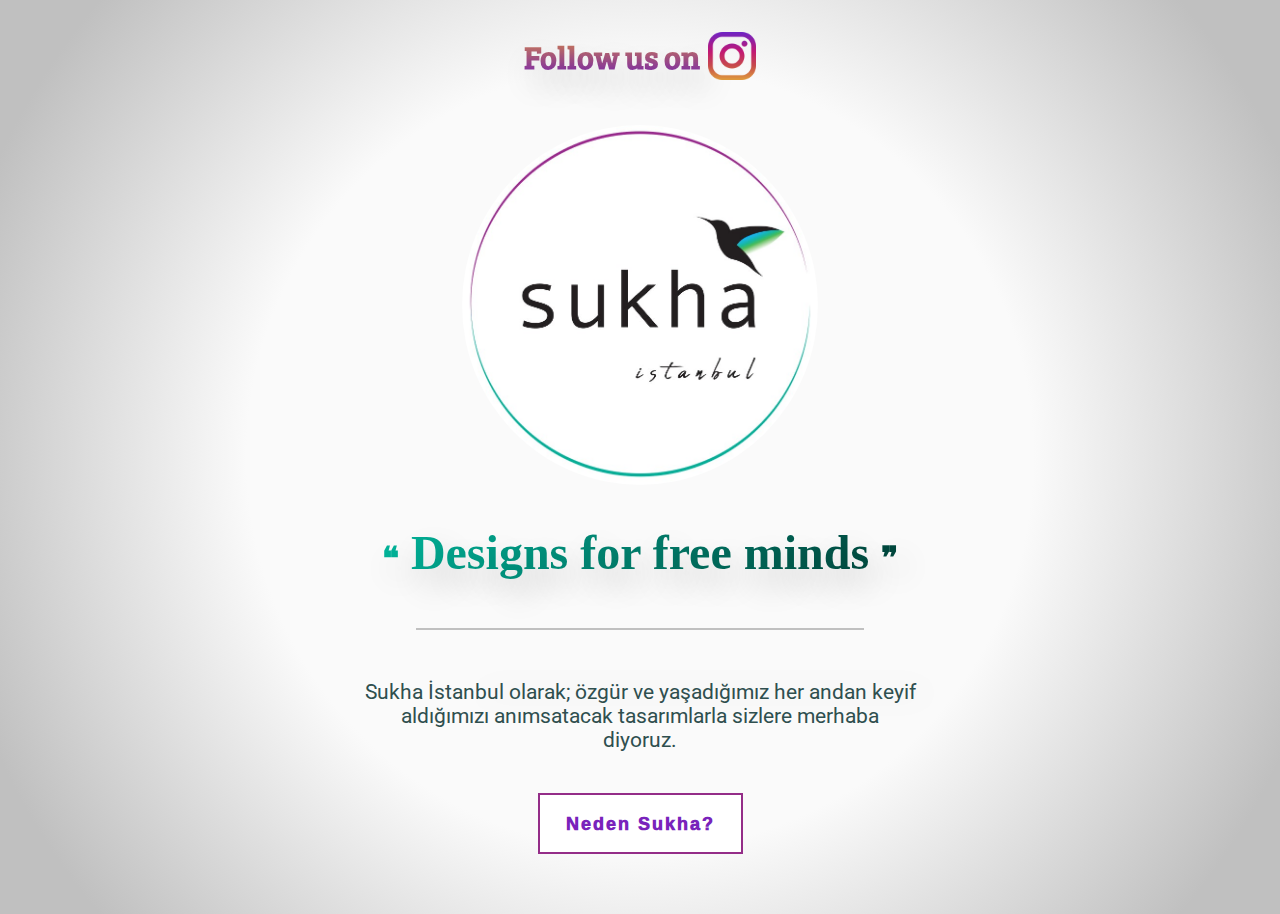
<file: index.html>
<!DOCTYPE html>
<html lang="en">
<head>
  <meta charset="UTF-8">
  <meta name="viewport" content="width=device-width, initial-scale=1.0">
  <meta http-equiv="X-UA-Compatible" content="ie=edge">
  <title>sukha istanbul</title>
  <link rel="shortcut icon" href="media/sukhaLogo.jpg" />
  <link rel="stylesheet" href="css/style.css">
  <link href="https://fonts.googleapis.com/css?family=Bree+Serif|Calligraffitti|Ramabhadra|Roboto&display=swap" rel="stylesheet">
</head>
<body>
  <div>
    <div class="whySukha">
      <button id="whySukha_close">&#10008;</button>
      <div id="whySukha_card">
        <p id="whySukha_para">
          Sukha, dış dünyadan veya ortamdan etkilenmeden yaşanan özgün mutluluk anlamına geliyor. Budizm metinlerinde de geçen Sukha kelimesi,
          Sansktritçe’dir ve Sansktitçe’deki anlamı “rahat alan” demektir. Hatta daha fazla alan açmak ve alan yaratmak anlamıyla yogada da kullanılıyor.
          Biz, tüm bunlara ilave olarak özgürlüğümüzün temsili kanatlarımızı da Sukha İstanbul’a kattık.
          <br />
          <br />
          Keyif aldığımız mesajları ya da görselleri işliyoruz ürünlerimize. Bizim dünyamız hayata keyifle, eğlenerek ve özgür bakabilmek…
          <br />
          <br />
          Gülümseyerek kullanmanız, kanatlarınızda kendi özgürlüğünüzü ve mutluluğunuzu bulmanız dileğiyle…
          <br />
          <br />
          <b>Sukha İstanbul</b>
        </p>
      </div>
    </div>
    <div class="main">
      <a href="https://www.instagram.com/sukha.istanbul/">Follow us on<img id="instaLogo" src="media/instagram.png" alt="instagram icon made by freepik" /></a>
      <img id="mainLogo" src="media/sukhaLogo.jpg" alt="sukha-logo">
      <h2>
        <span class="quotes">&#x275D;</span>
        Designs for free minds
        <span class="quotes">&#x275E;</span>
      </h2>
      <hr>
      <p>Sukha İstanbul olarak; özgür ve yaşadığımız her andan keyif aldığımızı anımsatacak tasarımlarla sizlere merhaba diyoruz.</p>
      <button id="whySukha_btn">Neden Sukha?</button>
    </div>
  </div>
<script src="script.js"></script>
</body>
</html>
</file>
<file: css/style.css>
html, body {
  margin:0;
  padding:0;
  -webkit-font-smoothing: antialiased;
  -webkit-box-sizing: border-box;
          box-sizing: border-box;
  background: radial-gradient(circle at center, #fafafa 50%, #C0C0C0 90%);
}
div {
  display: -webkit-box;
  display: -ms-flexbox;
  display: flex;
  -webkit-box-orient: vertical;
  -webkit-box-direction: normal;
      -ms-flex-direction: column;
          flex-direction: column;
  -webkit-box-align: center;
      -ms-flex-align: center;
          align-items: center;
}
#mainLogo {
  margin-top: 5vh;
  border-radius: 50%;
  height: 40vh;
}
h2 {
  text-align: center;
  font-family: 'Calligraffitti', cursive;
  font-size: 3rem;
  background-image: -webkit-gradient(linear,left top, right top,from(#02b399), to(#00473d));
  background-image: linear-gradient(to right,#02b399, #00473d);
  -webkit-background-clip: text;
  background-clip: text;
  color: transparent;
  text-shadow: 0.5rem 1rem 2rem rgba(0, 0, 0, 0.2);
  -webkit-animation: moveFromBottom 1.5s 1s;
          animation: moveFromBottom 1.5s 1s;
  -webkit-animation-fill-mode: both;
          animation-fill-mode: both;
}
h2 .quotes {
  font-size: 2rem;
}
hr {
  margin-bottom: 30px;
  width: 40%;
  border: 0.3px solid #C0C0C0;
  -webkit-box-shadow: 4rem 4rem 2rem rgba(0, 0, 0, 0.2);
          box-shadow: 4rem 4rem 2rem rgba(0, 0, 0, 0.2);
}
a {
  margin-top: 2rem;
  font-family: 'Bree Serif', serif;
  font-weight: 700;
  font-size: 2rem;
  background-image: -webkit-gradient(linear,left top, left bottom,from(#dc8f3f), to(#7823bc));
  background-image: linear-gradient(to bottom,#dc8f3f, #7823bc);
  -webkit-background-clip: text;
  background-clip: text;
  color: transparent;
  padding-top: 0px;
  text-decoration: none;
  display: -webkit-box;
  display: -ms-flexbox;
  display: flex;
  -webkit-box-align: center;
      -ms-flex-align: center;
          align-items: center;
  text-shadow: 0.5rem 1rem 2rem rgba(0, 0, 0, 0.2);
  -webkit-transition: .4s all;
  transition: .4s all;
}
a:hover {
  animation: shake .8s;
}
#instaLogo {
  height: 3rem;
  padding-left: 8px;
}
p {
  font-family: "Roboto", sans-serif;
  text-align: center;
  width: 50%;
  font-size: 1.3rem;
  color: #2F4F4F;
}
#whySukha_btn {
  margin-top: 20px;
  margin-bottom: 60px;
  font-family: "Ramabhadra", sans-serif;
  font-size: 1.1rem;
  font-weight: 600;
  letter-spacing: 2px;
  padding: 12px 26px;
  color:#7923bb;
  background-color: #fff;
  border: 2px solid #942d88;
  transition: all .5s ease-in;
}
#whySukha_btn a {
  text-decoration: none;
  color: inherit;
}
#whySukha_btn:hover {
  color: #fff;
  background-color: #942d88;
  font-weight: 700;
  cursor: pointer;
}

/*whySukha*/
.whySukha {
  margin: 0;
  padding: 0;
  visibility: collapse;
  position: absolute;
  z-index: 2;
  height: 100vh;
  width: 100%;
  background-image: -webkit-gradient(linear,left top, right bottom,from(#dc8f3f), to(#7823bc));
  box-shadow: 0 0 8px #2F4F4F;
}
#whySukha_close {
  font-size: 1.4rem;
  padding-bottom: 3px;
  position: absolute;
  top: 12vh;
  right: 20vw;
  text-decoration: none;
  color: #2F4F4F;
  background-color: #fff;
  border: none;
  border-radius: 50%;
}
#whySukha_close:hover {
  cursor: pointer;
  box-shadow: 0 0 12px #2F4F4F;
}
#whySukha_card {
  /**/
}
#whySukha_para {
  position: absolute;
  top: 15vh;
  padding: 60px 40px;
  background-color: #F8F8F8;
  border-radius: 14px;
  text-align: left;
  line-height: 1.3;
}

/*animations*/
@-webkit-keyframes moveFromLeft {
  0% {
    opacity: 0;
    -webkit-transform: translateX(-5rem);
            transform: translateX(-5rem); }
  80% {
    -webkit-transform: translateX(.5rem);
            transform: translateX(.5rem); }
  100% {
    opacity: 1;
    -webkit-transform: translateX(0);
            transform: translateX(0);
  }
}
@keyframes moveFromLeft {
  0% {
    opacity: 0;
    -webkit-transform: translateX(-5rem);
            transform: translateX(-5rem); }
  80% {
    -webkit-transform: translateX(.5rem);
            transform: translateX(.5rem); }
  100% {
    opacity: 1;
    -webkit-transform: translateX(0);
            transform: translateX(0);
  }
}
@-webkit-keyframes moveFromBottom {
  0% {
    opacity: 0;
    -webkit-transform: translateY(5rem);
            transform: translateY(5rem);
  }
  80% {
    -webkit-transform: translateY(-.5rem);
            transform: translateY(-.5rem);
  }
  100% {
    opacity: 1;
    -webkit-transform: translateY(0);
            transform: translateY(0);
  }
}
@keyframes moveFromBottom {
  0% {
    opacity: 0;
    -webkit-transform: translateY(5rem);
            transform: translateY(5rem);
  }
  80% {
    -webkit-transform: translateY(-.5rem);
            transform: translateY(-.5rem);
  }
  100% {
    opacity: 1;
    -webkit-transform: translateY(0);
            transform: translateY(0);
  }
}
@keyframes shake {
  0% { transform: translate(1px, 1px) rotate(0deg); }
  10% { transform: translate(-1px, -2px) rotate(-1deg); }
  20% { transform: translate(-3px, 0px) rotate(1deg); }
  30% { transform: translate(3px, 2px) rotate(0deg); }
  40% { transform: translate(1px, -1px) rotate(1deg); }
  50% { transform: translate(-1px, 2px) rotate(-1deg); }
  60% { transform: translate(-3px, 1px) rotate(0deg); }
  70% { transform: translate(3px, 1px) rotate(-1deg); }
  80% { transform: translate(-1px, -1px) rotate(1deg); }
  90% { transform: translate(1px, 2px) rotate(0deg); }
  100% { transform: translate(1px, -2px) rotate(-1deg); }
}

/*responsive*/
@media only screen and (max-width: 600px) {

  #mainLogo {
    height: 35vh;
  }
  h2 {
    font-size: 2.5rem;
    padding: 0 10%;
  }
  h2 .quotes {
    font-size: 1.5rem;
  }
  a {
    display: inline-block;
  }
  #instaLogo {
    vertical-align: middle;
  }
  p {
    font-size: 1rem;
    width: 90%;
  }
  #whySukha_para {
    font-size: 1rem;
    top: 12vh;
    border-radius: 6px;
    padding: 28px 14px;
  }
  #whySukha_close {
    font-size: 1rem;
    top: 7vh;
    right: 3vw;
  }
}

@media only screen and (max-width: 400px) {

  h2 {
    font-size: 2rem;
  }
}
</file>
